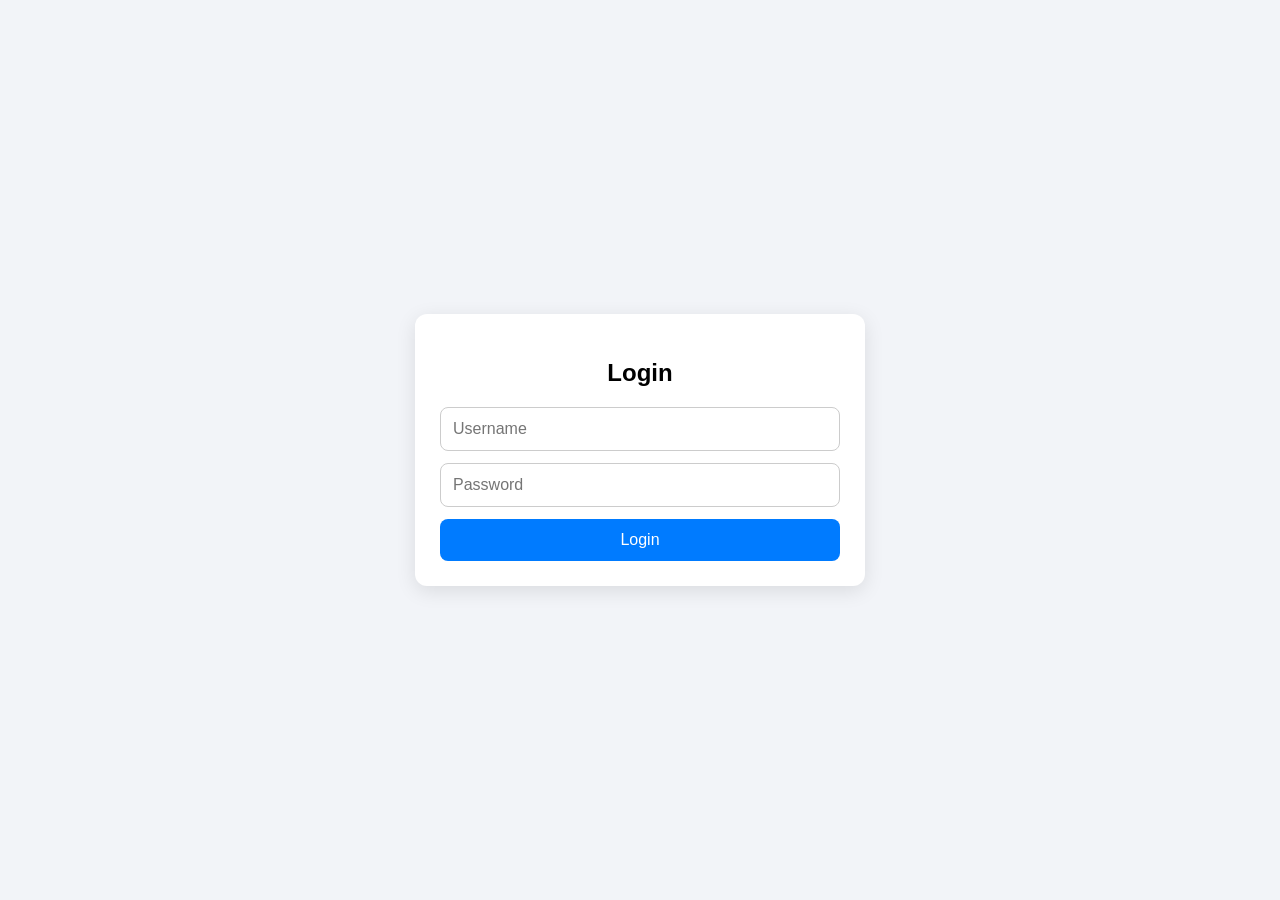
<file: index.html>
<html>
<head>
  <title>Login Customer</title>
  <meta name="viewport" content="width=device-width, initial-scale=1.0">

  <style>
    body {
      margin: 0;
      font-family: Arial, sans-serif;
      background: #f2f4f8;
      display: flex;
      justify-content: center;
      align-items: center;
      height: 100vh;
    }

    .login-box {
      background: white;
      padding: 25px;
      width: 90%;
      max-width: 400px;
      border-radius: 12px;
      box-shadow: 0 5px 20px rgba(0,0,0,0.1);
      text-align: center;
    }

    h2 {
      margin-bottom: 20px;
    }

    input {
      width: 100%;
      padding: 12px;
      margin-bottom: 12px;
      border: 1px solid #ccc;
      border-radius: 8px;
      font-size: 16px;
      box-sizing: border-box;
    }

    button {
      width: 100%;
      padding: 12px;
      background: #007bff;
      border: none;
      color: white;
      font-size: 16px;
      border-radius: 8px;
      cursor: pointer;
    }

    button:hover {
      background: #0056b3;
    }

    /* HP kecil */
    @media (max-width: 480px) {
      .login-box {
        padding: 18px;
        border-radius: 10px;
      }

      input, button {
        font-size: 15px;
        padding: 11px;
      }
    }

    /* Tablet */
    @media (min-width: 481px) and (max-width: 1024px) {
      .login-box {
        max-width: 450px;
      }
    }
  </style>
</head>

<body>

  <div class="login-box">
    <h2>Login</h2>

    <input id="username" placeholder="Username">
    <input id="password" type="password" placeholder="Password">

    <button onclick="login()">Login</button>
  </div>

<script>
async function login() {
  const username = document.getElementById("username").value;
  const password = document.getElementById("password").value;

  const res = await fetch("https://nodejs-production-fea7.up.railway.app/login", {
  method: "POST",
  headers: { "Content-Type": "application/json" },
  body: JSON.stringify({ username, password })
});

  const data = await res.json();

  if (data.success) {
    localStorage.setItem("user", JSON.stringify(data.user));
    alert("Login berhasil!");
    window.location.href = "user.html";
  } else {
    alert(data.message);
  }
}
</script>

</body>
</html>
</file>
